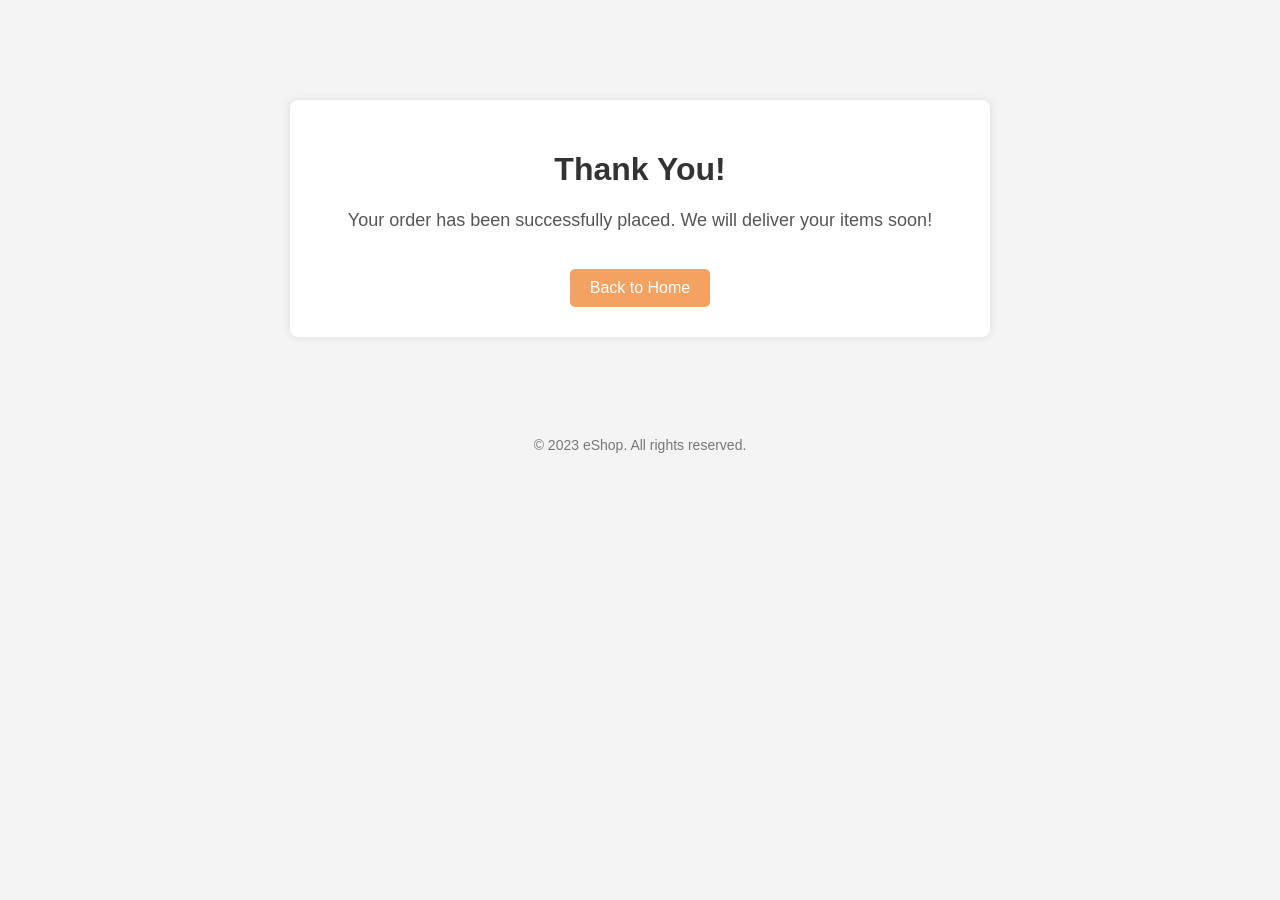
<file: thank.html>
<!DOCTYPE html>
<html lang="ar">
<head>
    <meta charset="UTF-8">
    <meta name="viewport" content="width=device-width, initial-scale=1.0">
    <title>Thank you !</title>
    <link rel="stylesheet" href="css/thank.css">
</head>
<body>
    <div class="container">
        <h1>Thank You!</h1>
        <p class="message">Your order has been successfully placed. We will deliver your items soon!</p>
        <a href="index.html" class="btn">Back to Home</a>
    </div>
    <footer>
        &copy; 2023 eShop. All rights reserved.
    </footer>
</body>
</html>
</file>
<file: css/thank.css>
body {
    font-family: Arial, sans-serif;
    background-color: #f4f4f4;
    text-align: center;
    margin: 0;
    padding: 0;
}

.container {
    background: white;
    width: 50%;
    margin: 100px auto;
    padding: 30px;
    border-radius: 8px;
    box-shadow: 0px 0px 10px rgba(0, 0, 0, 0.1);
}

h1 {
    color: #333;
}

.message {
    font-size: 18px;
    color: #555;
}

.btn {
    display: inline-block;
    margin-top: 20px;
    padding: 10px 20px;
    background-color: #f4a261;
    color: white;
    text-decoration: none;
    border-radius: 5px;
}

.btn:hover {
    background-color: #e76f51;
}

footer {
    margin-top: 20px;
    font-size: 14px;
    color: #777;
}
</file>
